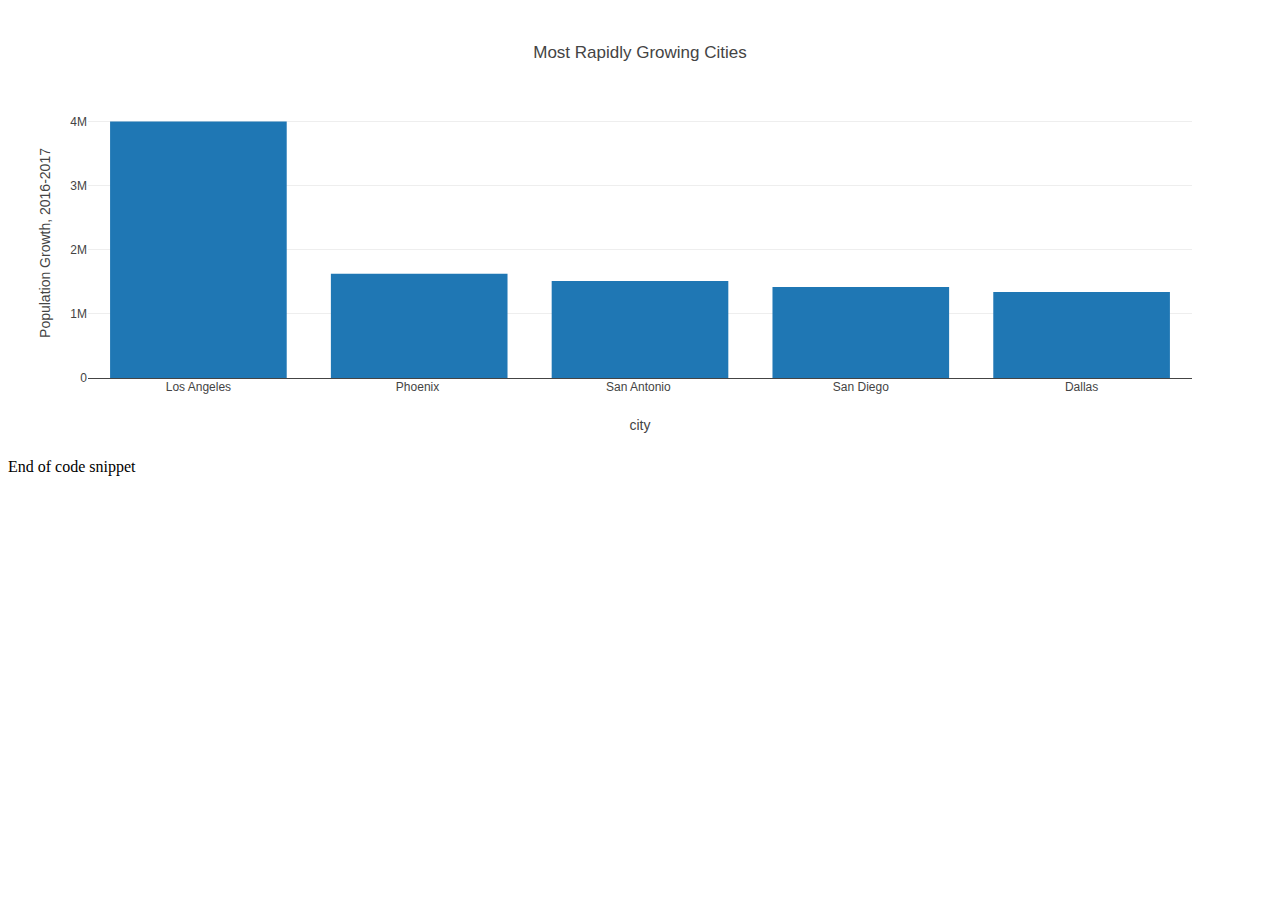
<file: online activities/citydatapractice.html>
<!DOCTYPE html>
<html lang="en">
<head>
  <meta charset="UTF-8">
  <meta name="viewport" content="width=device-width, initial-scale=1.0">
  <meta http-equiv="X-UA-Compatible" content="ie=edge">
  <title>Fast-Growing Cities 2016-2017</title>
  <script src="https://cdn.plot.ly/plotly-latest.min.js"></script>
</head>
<body>
  <div id="plotArea"></div>
  <script src="data.js"></script>
  <script src="citydatapractice.js"></script>
</body>
</html>End of code snippet
</file>
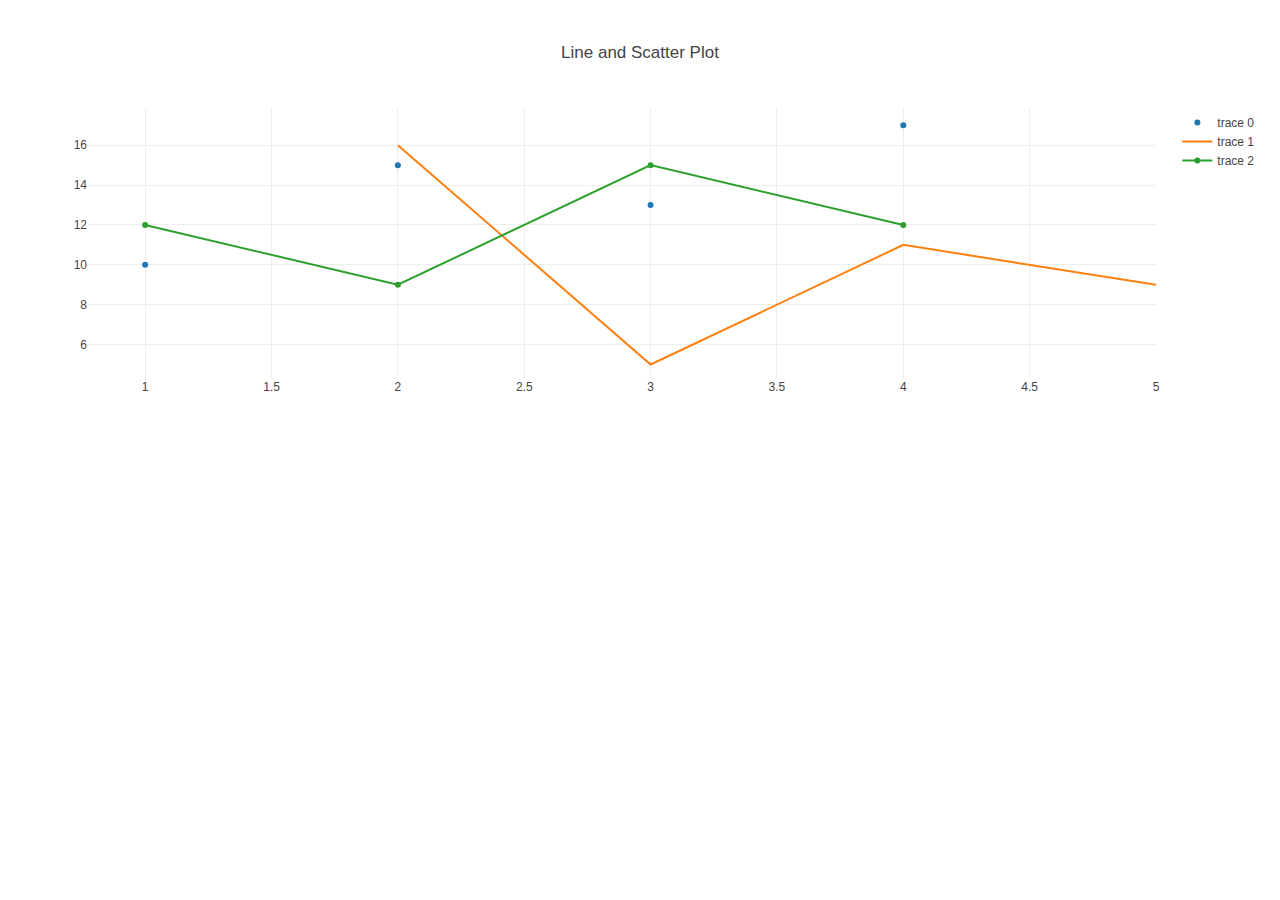
<file: online activities/practice.html>
<!DOCTYPE html>
<html lang="en">
<head>
    <meta charset="UTF-8">
    <meta name="viewport" content="width=device-width, initial-scale=1.0">
    <meta http-equiv="X-UA-Compatible" content="ie=edge">
    <title>Basic Charts</title>
    <script src="https://cdn.plot.ly/plotly-latest.min.js"></script>
</head>
<body>
    <div id="plotArea"></div>
    <script src="practice.js"></script>
</body>
</html>
</file>
